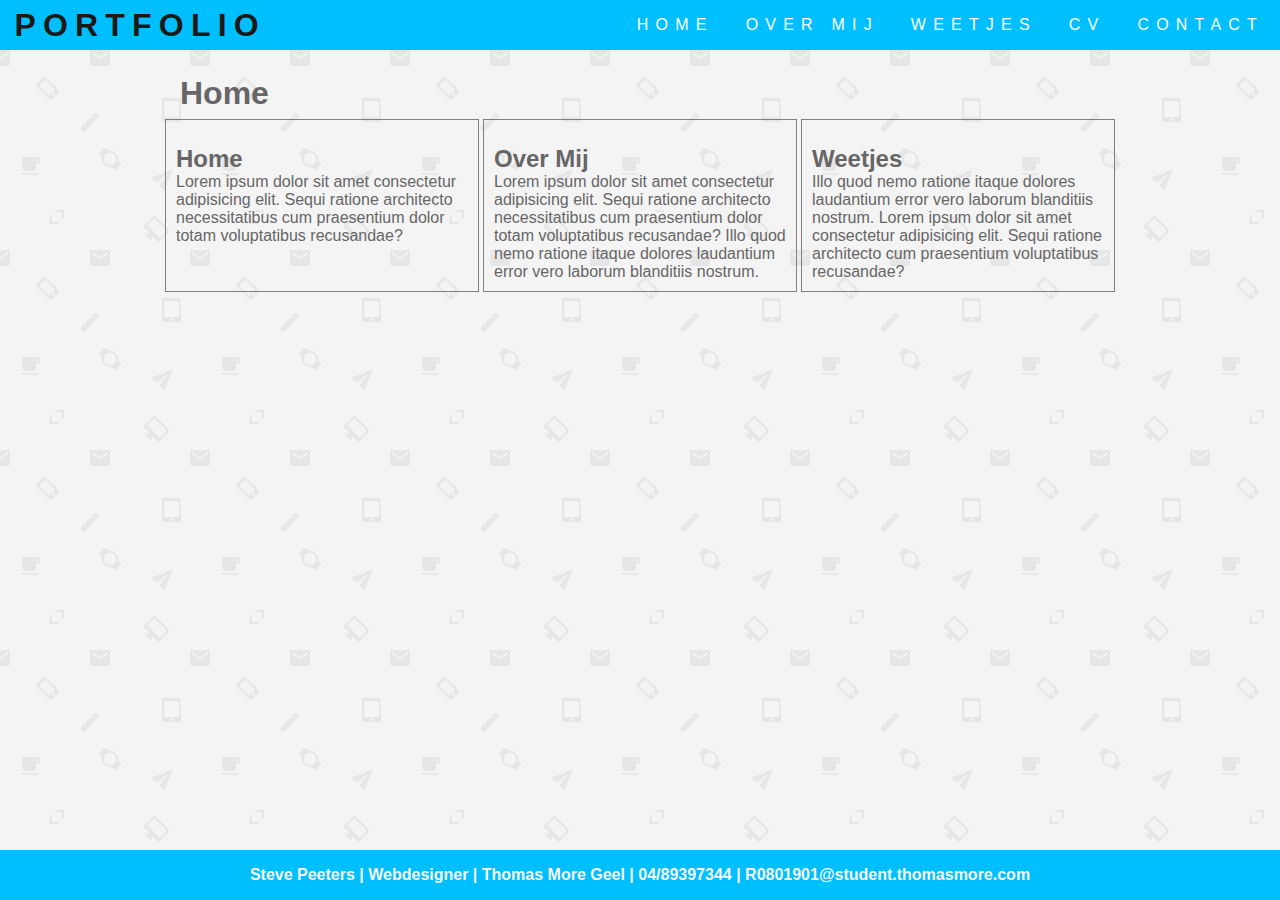
<file: Portfolio 2/Index.html>
<!DOCTYPE html>
<html lang="nl">

<head>
    <meta charset="UTF-8">
    <title>Portfolio</title>
    <meta name="author" content="Steve Peeters">
    <meta name="keywords" content="Portfolio, Steve Peeters, Webdesigner ">
    <meta name="description" content="Welkom op mijn portfolio.">
    <link rel="stylesheet" href="favicon.ico">
    <meta name="viewport" content="width=device-width, initial-scale=1.0">
    <link rel="stylesheet" href="main.css">
    <link rel="stylesheet" href="GrotereSchermen.css" media="all">
</head>

<body>
    <!-- Menu portfolio-->
    <div class="flex-container">
        <h1 class="logo"><a href="#">Portfolio</a></h1>
        <ul class="navigation">
            <li><a href="Index.html">Home</a></li>
            <li><a href="overMij.html">Over mij</a></li>
            <li><a href="weetjes.html">Weetjes</a></li>
            <li><a href="cv.html">CV</a></li>
            <li><a href="contact.html">Contact</a></li>
        </ul>
    </div>
    <div class="wrapper">

        <header>
            <h1>Home</h1>
        </header>

        <section class="kollomen">

            <div class="kollom">
                <h2>Home</h2>
                <p>Lorem ipsum dolor sit amet consectetur adipisicing elit. Sequi ratione architecto necessitatibus cum praesentium dolor totam voluptatibus recusandae?</p>
            </div>

            <div class="kollom">
                <h2>Over Mij</h2>
                <p>Lorem ipsum dolor sit amet consectetur adipisicing elit. Sequi ratione architecto necessitatibus cum praesentium dolor totam voluptatibus recusandae? Illo quod nemo ratione itaque dolores laudantium error vero laborum blanditiis nostrum.</p>
            </div>

            <div class="kollom">
                <h2>Weetjes</h2>
                <p>Illo quod nemo ratione itaque dolores laudantium error vero laborum blanditiis nostrum. Lorem ipsum dolor sit amet consectetur adipisicing elit. Sequi ratione architecto cum praesentium voluptatibus recusandae?</p>
            </div>

        </section>



    </div>
    <footer>
        Steve Peeters | Webdesigner | Thomas More Geel | 04/89397344 | R0801901@student.thomasmore.com
    </footer>

</body>

</html>
</file>
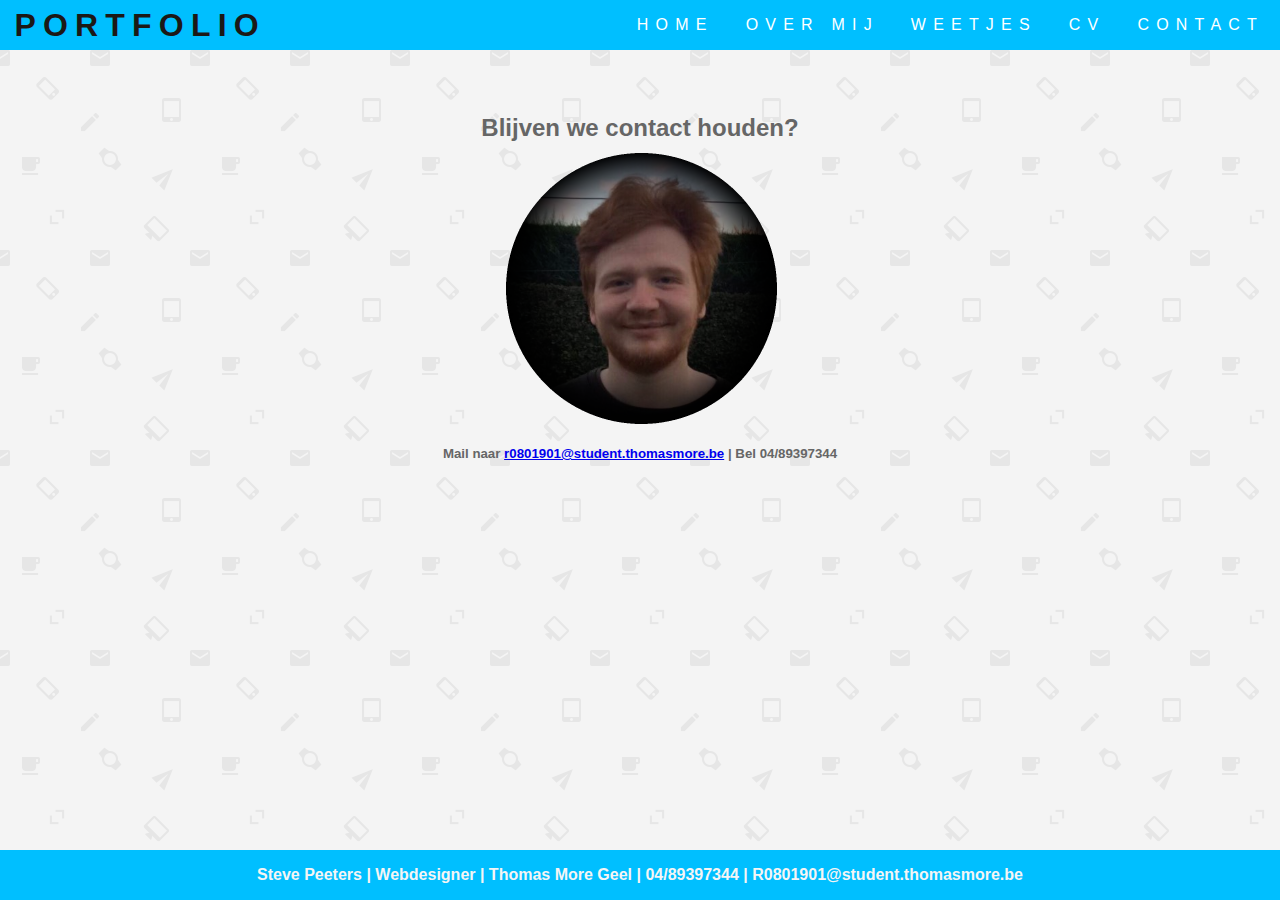
<file: Portfolio 2/contact.html>
<!DOCTYPE html>
<html lang="nl">

<head>
    <meta charset="UTF-8">
    <title>Portfolio</title>
    <meta name="author" content="Steve Peeters">
    <meta name="keywords" content="Portfolio, Steve Peeters, Webdesigner">
    <meta name="description" content="Welkom op het portfolio van Steve Peeters.">
    <link rel="stylesheet" href="favicon.ico">
    <meta name="viewport" content="width=device-width, initial-scale=1.0">
    <link rel="stylesheet" href="main.css">
    <link rel="stylesheet" href="GrotereSchermen.css" media="all">

</head>

<body>
    <!-- Menu portfolio-->
    <div class="flex-container">
        <h1 class="logo"><a href="#">Portfolio</a></h1>
        <ul class="navigation">
            <li><a href="Index.html">Home</a></li>
            <li><a href="overMij.html">Over mij</a></li>
            <li><a href="weetjes.html">Weetjes</a></li>
            <li><a href="cv.html">CV</a></li>
            <li><a href="contact.html">Contact</a></li>
        </ul>
    </div>

    <div class="Contact">
        <h2>Blijven we contact houden?</h2>
        <a href="mailto:R0801901@student.thomasmore.be"><img src="afbeeldingen/profielfoto.png" alt="Steve Peeters" title="Contacteer Mij" width="300px" height="300px"></a>
        <h5>Mail naar <a href="mailto:R0801901@student.thomasmore.be">r0801901@student.thomasmore.be</a> | Bel 04/89397344</h5>


    </div>
    <footer>
        Steve Peeters | Webdesigner | Thomas More Geel | 04/89397344 | R0801901@student.thomasmore.be
    </footer>


</body></html>
</file>
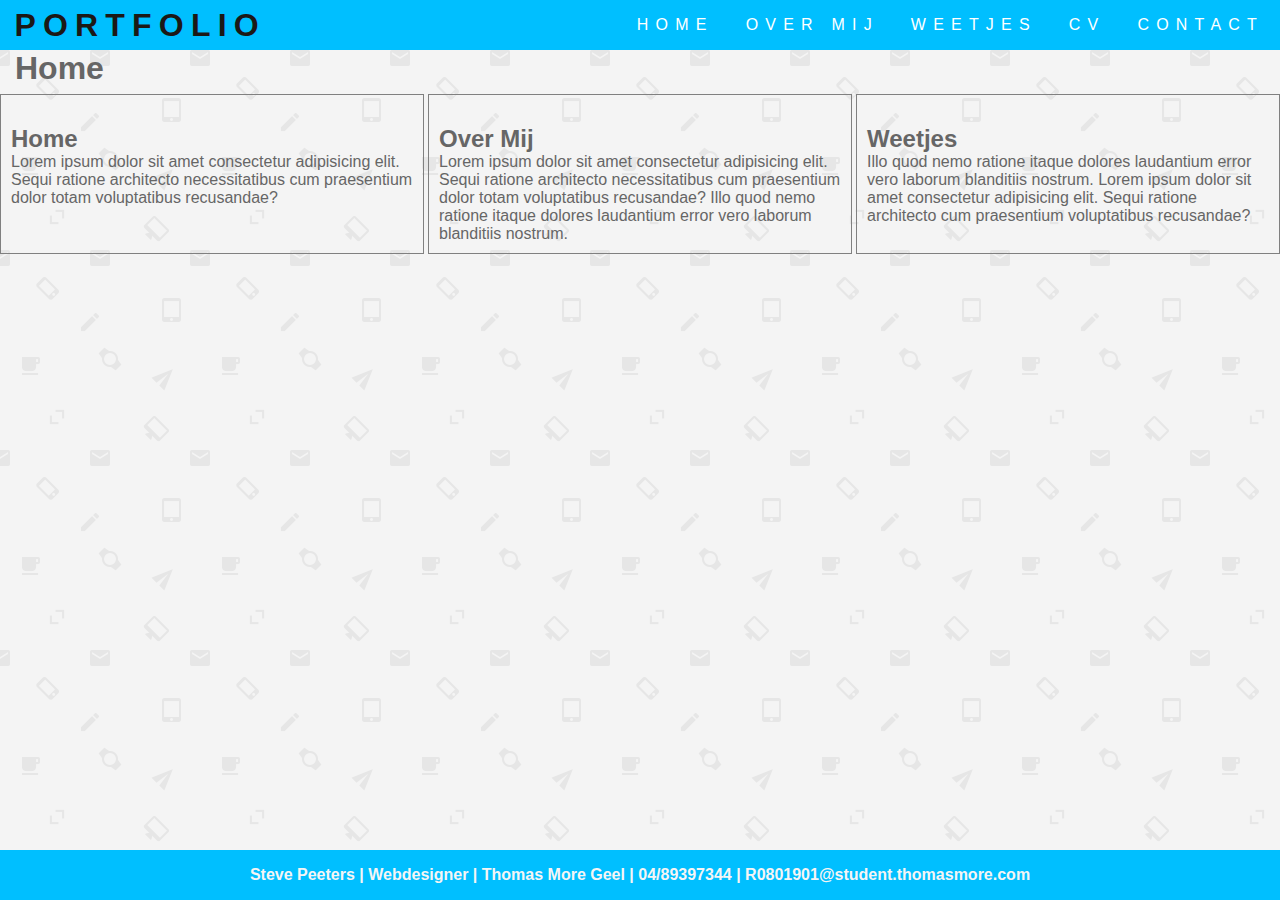
<file: Portfolio 2/overMij.html>
<!DOCTYPE html>
<html lang="nl">

<head>
    <meta charset="UTF-8">
    <title>Portfolio</title>
    <meta name="author" content="Steve Peeters">
    <meta name="keywords" content="Portfolio, Steve Peeters, Webdesigner ">
    <meta name="description" content="Welkom op mijn portfolio.">
    <link rel="stylesheet" href="favicon.ico">
    <meta name="viewport" content="width=device-width, initial-scale=1.0">
    <link rel="stylesheet" href="main.css">
    <link rel="stylesheet" href="GrotereSchermen.css" media="all">

</head>

<body>
    <!-- Menu portfolio-->
    <div class="flex-container">
        <h1 class="logo"><a href="#">Portfolio</a></h1>
        <ul class="navigation">
            <li><a href="Index.html">Home</a></li>
            <li><a href="overMij.html">Over mij</a></li>
            <li><a href="weetjes.html">Weetjes</a></li>
            <li><a href="cv.html">CV</a></li>
            <li><a href="contact.html">Contact</a></li>
        </ul>
    </div>

    <header>
        <h1>Home</h1>
    </header>

    <section class="kollomen">

        <div class="kollom">
            <h2>Home</h2>
            <p>Lorem ipsum dolor sit amet consectetur adipisicing elit. Sequi ratione architecto necessitatibus cum praesentium dolor totam voluptatibus recusandae?</p>
        </div>

        <div class="kollom">
            <h2>Over Mij</h2>
            <p>Lorem ipsum dolor sit amet consectetur adipisicing elit. Sequi ratione architecto necessitatibus cum praesentium dolor totam voluptatibus recusandae? Illo quod nemo ratione itaque dolores laudantium error vero laborum blanditiis nostrum.</p>
        </div>

        <div class="kollom">
            <h2>Weetjes</h2>
            <p>Illo quod nemo ratione itaque dolores laudantium error vero laborum blanditiis nostrum. Lorem ipsum dolor sit amet consectetur adipisicing elit. Sequi ratione architecto cum praesentium voluptatibus recusandae?</p>
        </div>

    </section>

    <footer>
        Steve Peeters | Webdesigner | Thomas More Geel | 04/89397344 | R0801901@student.thomasmore.com
    </footer>

</body></html>
</file>
<file: Portfolio 2/main.css>
* {
    padding: 0;
    margin: 0;
    font-family: Verdana, sans-serif, Arial;
}

/*achtergrond patroon*/
body {
    background-image: url(afbeeldingen/patroonAchtergrond.png);
    background-repeat: repeat;
}

/*start menu*/
.flex-container {
    display: flex;
    justify-content: space-between;
    align-items: center;
    background: deepskyblue;
}

.logo {
    margin: 0 0 0 .45em;
}

.logo a {
    color: rgb(28, 24, 22);
}

.logo,
.navigation {
    list-style: none;
    text-transform: uppercase;
}

.logo a,
.navigation a {
    text-decoration: none;
    letter-spacing: .45rem;
}

.navigation {
    display: flex;
}

.navigation a {
    display: block;
    padding: 1em;
    color: white;
}

.navigation a:hover {
    background: #00ace6;
}

/* *********** resizen portfiolio *********** */
@media all and (max-width: 990px) {
    .flex-container {
        flex-direction: column;
    }

    .logo {
        margin: 0;
    }

    .navigation {
        width: 100%;
        justify-content: space-around;
    }
}


/* ****** resizen portfolio****** */
@media all and (max-width: 600px) {

    .logo {
        margin: .25em 0;
        align-self: left;
        /* Zet het logo links van de 'flex-container' */
    }

    .navigation {
        flex-direction: column;
    }

    .navigation a {
        text-align: center;
        padding: 10px;

    }

    .navigation li:last-of-type a {
        border-bottom: none;
    }
}

footer {
    position: fixed;
    right: 0;
    bottom: 0;
    left: 0;
    padding: 1rem;
    background-color: deepskyblue;
    text-align: center;
    color: whitesmoke;
    font-weight: bold;


}

.Contact {
    align-content: center;
    text-align: center;

}

h2 {
    margin-top: 5%;
    font-family: Verdana, sans-serif, Arial;
}

.mijnKnop {
    background: linear-gradient(to bottom, #79bbff 5%, #378de5 100%);
    background-color: #79bbff;
    border-radius: 36px;
    display: inline-block;
    cursor: pointer;
    color: #ffffff;
    font-family: Verdana;
    font-size: 18px;
    font-weight: bold;
    padding: 27px 40px;
    text-decoration: none;
}

.mijnKnop:hover {
    background: linear-gradient(to bottom, #378de5 5%, #79bbff 100%);
    background-color: #378de5;
}

.mijnKnop:active {
    position: relative;
    top: 1px;
}

.cv {
    align-content: center;
    text-align: center;
    margin-top: 10%;
}

.h1 h2 {
    text-align: center;
    margin-top: 15px;
    margin-bottom: 15px;
}

.article {
    text-align: center;
    margin-top: 50px;
}

.kwaliteitenGoed {
    text-align: center;
    float: left;
    padding-left: 20%;
}

.kwaliteitenSlecht {
    text-align: center;
    float: right;
    padding-right: 20%;
}

* {
    box-sizing: border-box;
}

body {
    font-family: 'Open Sans', sans-serif;
    color: #666;
}

/* Structuur */

.wrapper {
    padding: 5px;
    max-width: 960px;
    width: 95%;
    margin: 20px auto;
}

header {
    padding: 0 15px;
}

.kollomen {
    display: flex;
    flex-flow: row wrap;
    justify-content: center;
    margin: 5px 0;
}

.kollom {
    flex: 1;
    border: 1px solid gray;
    margin: 2px;
    padding: 10px;

    &:first-child {
        margin-left: 0;
    }

    &:last-child {
        margin-right: 0;
    }

}



@media screen and (max-width: 980px) {
    .kollomen .kolom {
        margin-bottom: 5px;
        flex-basis: 40%;

        &:nth-last-child(2) {
            margin-right: 0;
        }

        &:last-child {
            flex-basis: 100%;
            margin: 0;
        }
    }
}

@media screen and (max-width: 680px) {
    .kollomen .kolom {
        flex-basis: 100%;
        margin: 0 0 5px 0;
    }
}
</file>
<file: Portfolio 2/GrotereSchermen.css>
@media all and (min-width:700px; ) font-family: verdana,
sans-serif,
;
</file>
